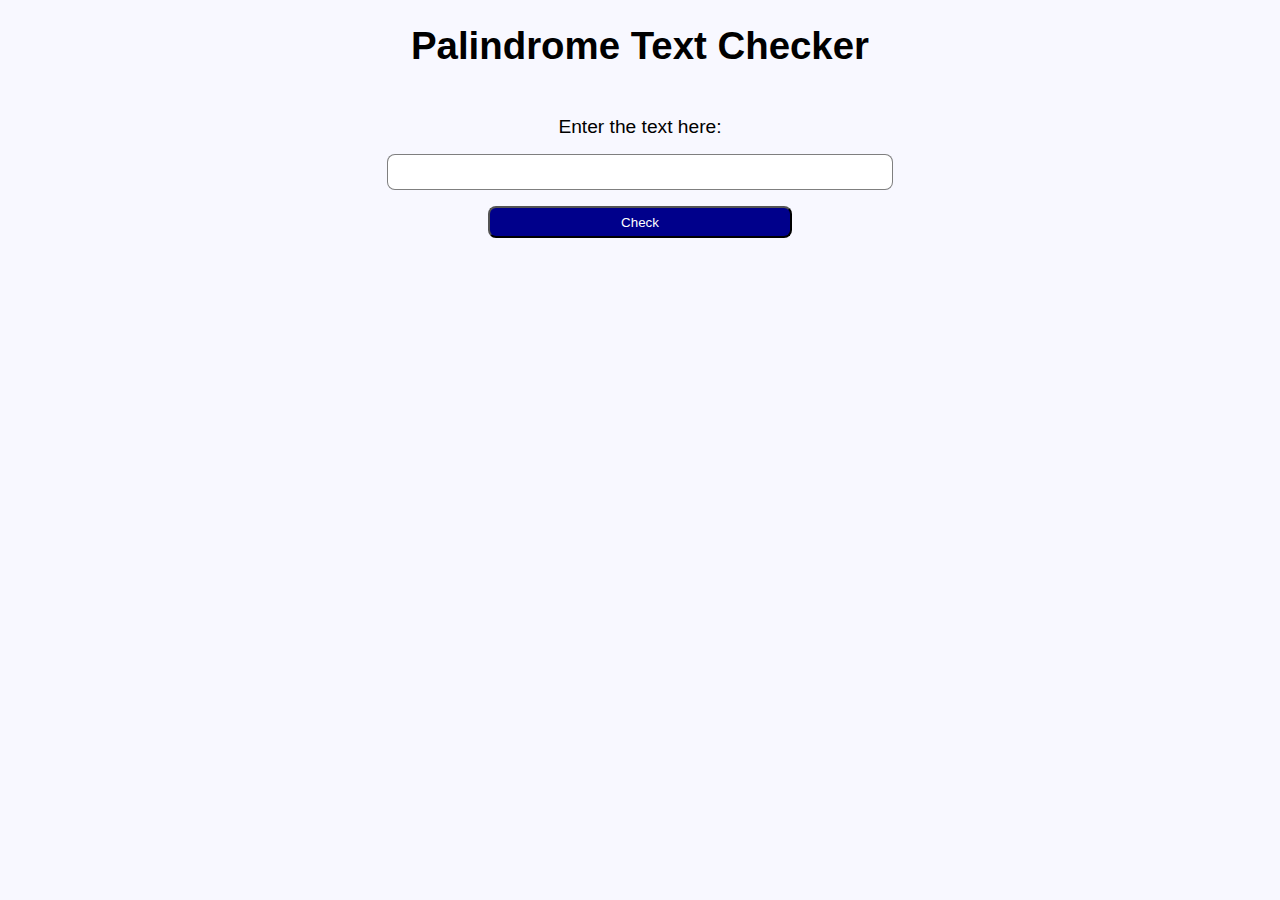
<file: PalindromeChecker/index.html>
<!DOCTYPE html>
<html lang="en">
  <head>
    <meta charset="UTF-8" />
    <meta name="viewport" content="width=device-width, initial-scale=1.0" />
    <link rel="stylesheet" href="style.css" />
    <title>Palindrome Checker</title>
  </head>

  <body>
    <h1>Palindrome Text Checker</h1>
    <div id="container">
      <label for="text-input">Enter the text here: </label>
      <input type="text" id="text-input" />
      <button id="check-btn">Check</button>
      <div id="result"></div>
    </div>

    <script src="./script.js"></script>
  </body>
</html>
</file>
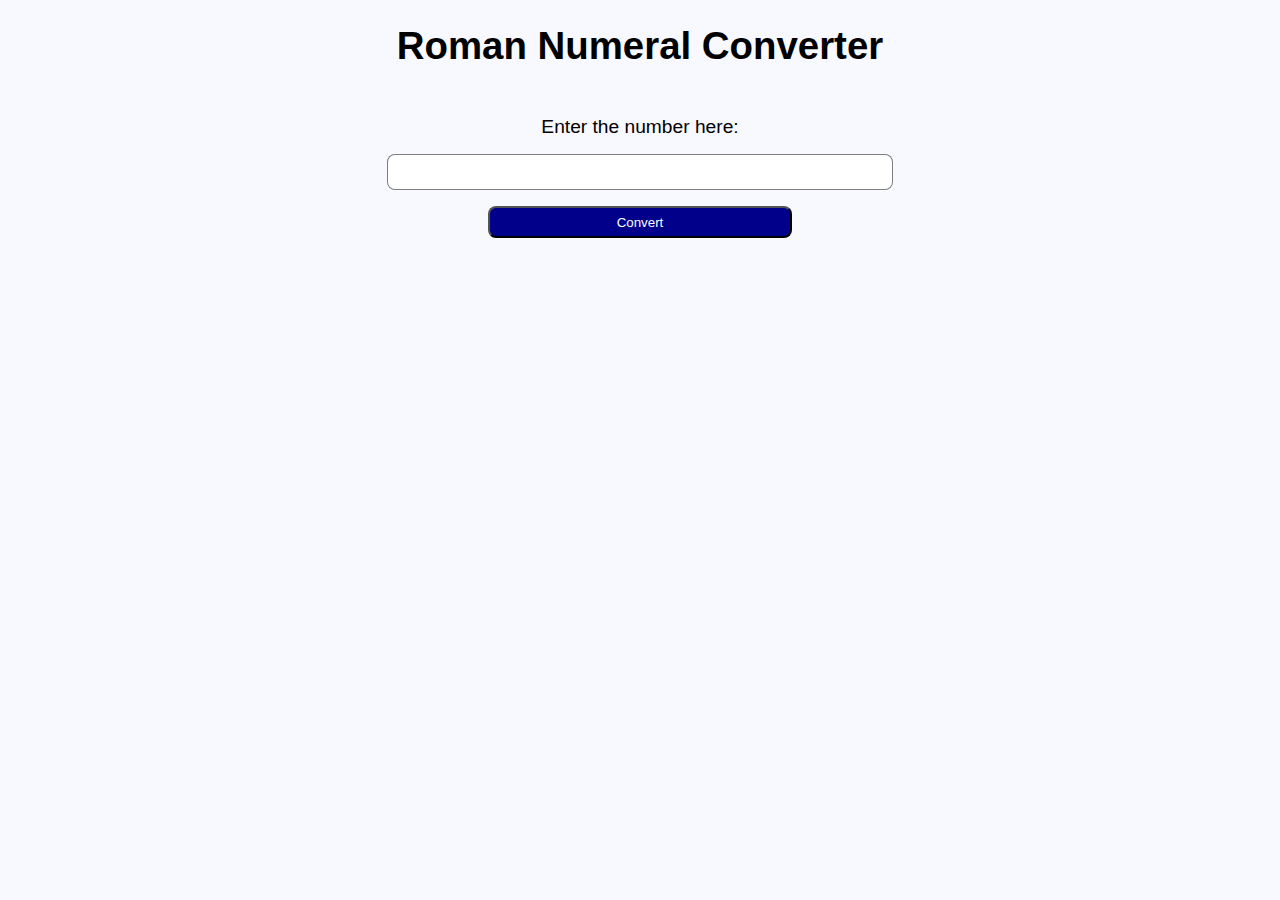
<file: RomanNumeralConverter/index.html>
<!DOCTYPE html>
<html lang="en">
  <head>
    <meta charset="UTF-8" />
    <meta name="viewport" content="width=device-width, initial-scale=1.0" />
    <link rel="stylesheet" href="style.css" />
    <title>Roman Numeral Converter</title>
  </head>

  <body>
    <h1>Roman Numeral Converter</h1>
    <div id="container">
      <label for="number">Enter the number here: </label>
      <input type="number" id="number" />
      <button id="convert-btn">Convert</button>
      <div id="output"></div>
    </div>

    <script src="./script.js"></script>
  </body>
</html>
</file>
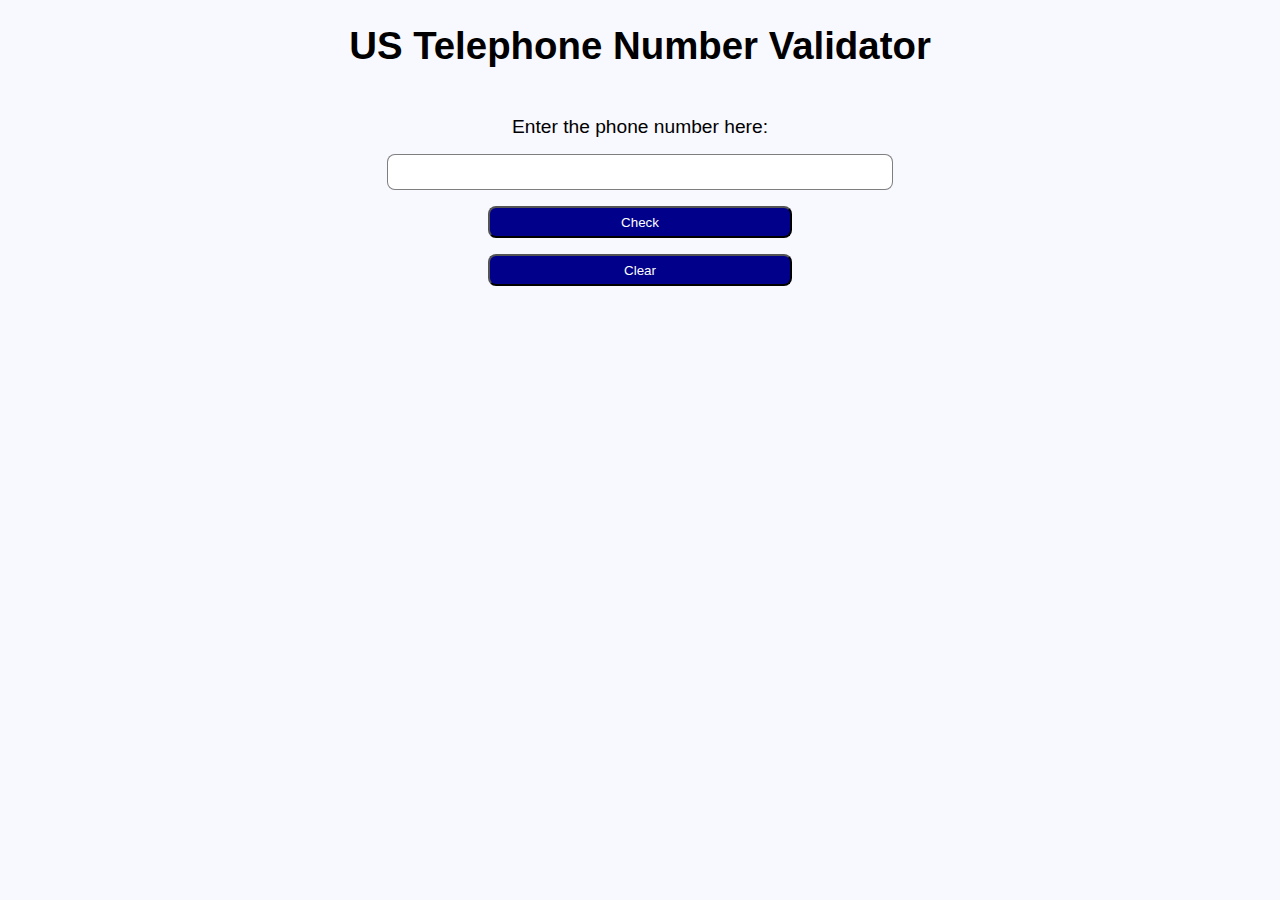
<file: USPhoneNumberValidator/index.html>
<!DOCTYPE html>
<html lang="en">
  <head>
    <meta charset="UTF-8" />
    <meta name="viewport" content="width=device-width, initial-scale=1.0" />
    <link rel="stylesheet" href="style.css" />
    <title>US Telephone Number Validator</title>
  </head>

  <body>
    <h1>US Telephone Number Validator</h1>
    <div id="container">
      <label for="user-input">Enter the phone number here: </label>
      <input type="text" id="user-input" />
      <button id="check-btn">Check</button>
      <button id="clear-btn">Clear</button>
      <div id="results-div"></div>
    </div>

    <script src="script.js"></script>
  </body>
</html>
</file>
<file: PalindromeChecker/style.css>
body {
  background-color: ghostwhite;
  font-size: 1.2rem;
  font-family: Arial;
}
h1 {
  padding: 1rem;
  margin: 0 auto;
  text-align: center;
}
#container {
  margin: 2rem auto;
  text-align: center;
  width: 60%;
  display: flex;
  flex-direction: column;
  gap: 1rem;
}
input,
button {
  height: 2rem;
  margin: 0 auto;
  border-radius: 0.5rem;
}
input {
  width: 80%;
  max-width: 500px;
  border: 1px solid rgba(0, 0, 0, 0.5);
}
button {
  width: 40%;
  max-width: 350px;
  background-color: darkblue;
  color: white;
}
button:hover {
  background-color: rgb(51, 51, 170);
  cursor: pointer;
}
</file>
<file: RomanNumeralConverter/style.css>
body {
  background-color: ghostwhite;
  font-size: 1.2rem;
  font-family: Arial;
}
h1 {
  padding: 1rem;
  margin: 0 auto;
  text-align: center;
}
#container {
  margin: 2rem auto;
  text-align: center;
  width: 60%;
  display: flex;
  flex-direction: column;
  gap: 1rem;
}
input,
button {
  height: 2rem;
  margin: 0 auto;
  border-radius: 0.5rem;
}
input {
  width: 80%;
  max-width: 500px;
  border: 1px solid rgba(0, 0, 0, 0.5);
}
button {
  width: 40%;
  max-width: 350px;
  background-color: darkblue;
  color: white;
}
button:hover {
  background-color: rgb(51, 51, 170);
  cursor: pointer;
}
#output {
  font-weight: bold;
}
</file>
<file: USPhoneNumberValidator/style.css>
body {
  background-color: ghostwhite;
  font-size: 1.2rem;
  font-family: Arial;
}
h1 {
  padding: 1rem;
  margin: 0 auto;
  text-align: center;
}
#container {
  margin: 2rem auto;
  text-align: center;
  width: 60%;
  display: flex;
  flex-direction: column;
  gap: 1rem;
}
input,
button {
  height: 2rem;
  margin: 0 auto;
  border-radius: 0.5rem;
}
input {
  width: 80%;
  max-width: 500px;
  border: 1px solid rgba(0, 0, 0, 0.5);
}
button {
  width: 40%;
  max-width: 350px;
  background-color: darkblue;
  color: white;
}
button:hover {
  background-color: rgb(51, 51, 170);
  cursor: pointer;
}
</file>
